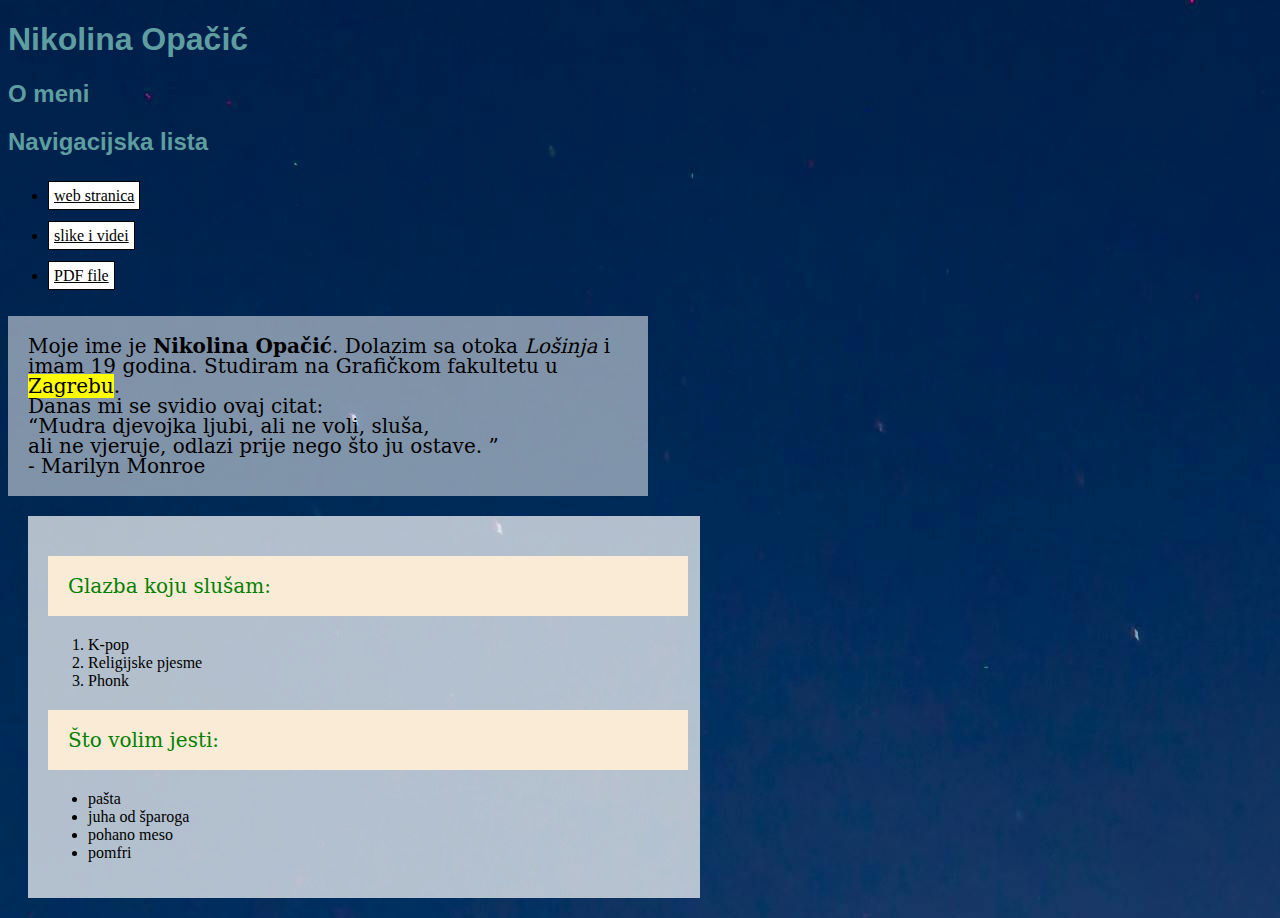
<file: index.html>
<!doctype html>
<head>
  <title>moja stranica</title>
  <link rel="stylesheet" href="still.css"/>
</head>
<body class="pozadina">
<h1>Nikolina Opačić</h1>
<h2>O meni</h2>
<h2>Navigacijska lista</h2>
<nav>
<ul>
<li><a href="https://www.youtube.com/"> web stranica</a></li>
<li><a href="nikolinaopacicV10_2.html">slike i videi</a></li>
<li><a href="dokumenti/nikolinaopacicV3.pdf">PDF file</a></li>
</ul>
</nav>
<p class="paragraf_2">Moje ime je <b>Nikolina Opačić</b>. Dolazim sa otoka <i>Lošinja</i> i imam 19 godina. Studiram na Grafičkom fakultetu u <mark>Zagrebu</mark>.</br>
Danas mi se svidio ovaj citat:</br>
<q>Mudra djevojka ljubi, ali ne voli, sluša, <br/>
	ali ne vjeruje, odlazi prije nego što ju ostave. </q><br/>
    - Marilyn Monroe

</p>
<div class="novi_blok">
<p>Glazba koju slušam:</p>
<ol>
<li>K-pop</li>
<li>Religijske pjesme</li>
<li>Phonk</li>
</ol>
<p>Što volim jesti:</p>
<ul>
<li>pašta</li>
<li>juha od šparoga</li>
<li>pohano meso</li>
<li>pomfri</li>
</ul>
</div>
</body>
</file>
<file: still.css>
/* CSS Document */
p {
	color: green;
	font-family:Constantia, "Lucida Bright", "DejaVu Serif", Georgia, "serif";
	font-size: 20px;
	line-height: 20px;
	width: 600px;
	background-color: antiquewhite;
	padding: 20px;
}
.paragraf_2{color:black; background-color: rgba(255, 255, 255, 0.5)}
.novi_blok{
	background-color: rgba(255, 255, 255, 0.7);
	padding:20px;
	margin:20px;
	width: 50%;
}
h1,h2 {
	font-family: Gotham, "Helvetica Neue", Helvetica, Arial, "sans-serif";
	color:cadetblue;
}
.pozadina{
	background-image: url("slike/pexels-quang-nguyen-vinh-222549-2131614.jpg")
}
.drugapozadina{
	background-color:lightblue;
}
a:link{
	color:black;
	background-color:white;
	padding:5px;
	line-height:40px;
	border:1px solid #000000;
}
a:hover{
	background-color:lightblue;
}
img{
	height:400px;
}
</file>
